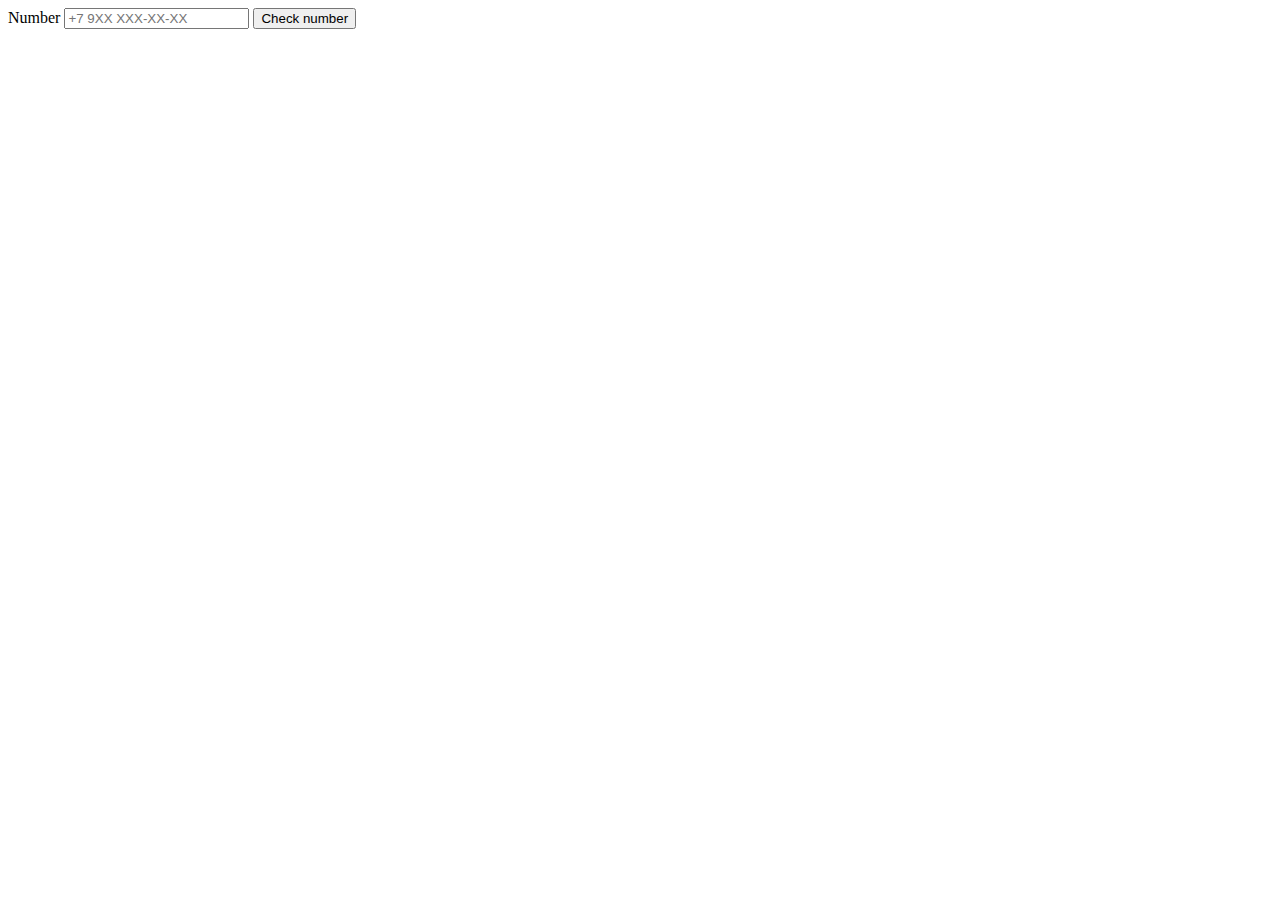
<file: DZ1_Kyial_JS2/programm_1/index.html>
<!DOCTYPE html>
<html lang="en">
<head>
    <meta charset="UTF-8">
    <title>Title</title>
</head>
<body>
<div class="container">
    <label for="phoneInput">Number</label>
    <input type="text" id="phoneInput" placeholder="+7 9XX XXX-XX-XX">
    <button id="phoneCheck">Check number</button>
    <span class="phoneResult"></span>
</div>

</body>
<script src="app.js"></script>
</html>
</file>
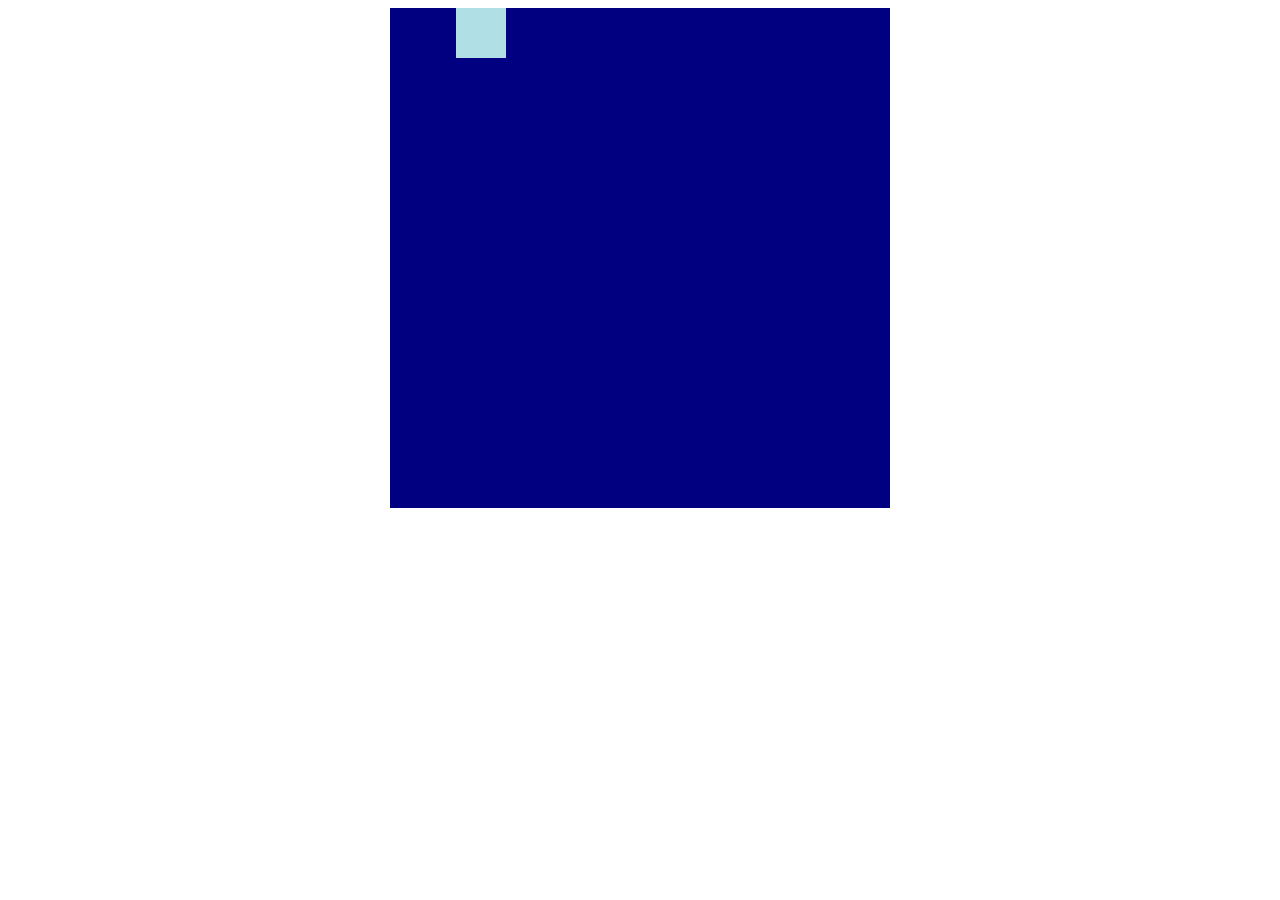
<file: DZ1_Kyial_JS2/programm_2/index.html>
<!DOCTYPE html>
<html lang="en">
<head>
    <meta charset="UTF-8">
    <title>Title</title>
    <link rel="stylesheet" href="style.css">
</head>
<body>
<div class="container">
    <div class="big" >
        <div class="little"></div>
    </div>
</div>

</body>
<script src="app.js"></script>
</html>
</file>
<file: DZ1_Kyial_JS2/programm_2/style.css>
.big{
    position: relative;
    width: 500px;
    height: 500px;
    background-color: navy ;
    margin: auto;


}
.little {
    position: absolute;
    width: 50px;
    height: 50px;
    background-color: powderblue;

}
</file>
